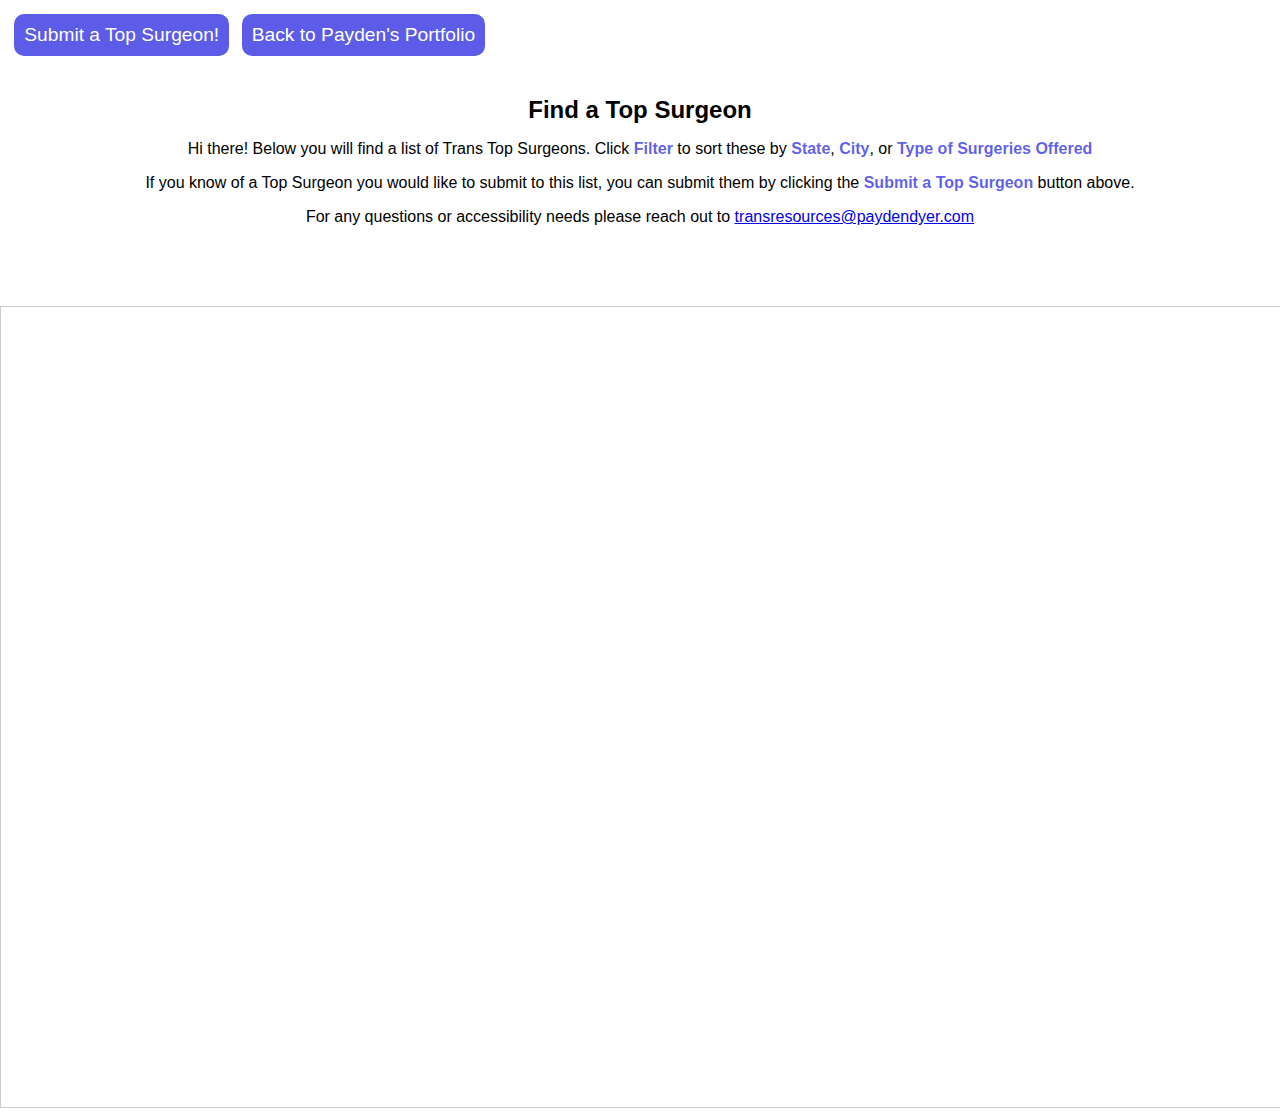
<file: public/topsurgery.html>
<!DOCTYPE html>
<html lang="en">
<head>
  <meta charset="UTF-8">
  <meta http-equiv="X-UA-Compatible" content="IE=edge">
  <meta name="viewport" content="width=device-width, initial-scale=1.0">
  <title>Search for Trans Top Surgeons</title>
  <meta name="description" content="A directory to search for Transgender Top Surgeons in the US">
  <link rel="stylesheet" href="styles/topsurgerystyles.css">
</head>
<body>
  <div class="container">
  <div class="button-container">
    <a href="topsurgeryform.html" class="button">Submit a Top Surgeon!</a>
    <a href="index.html" target="_blank" class="button">Back to Payden's Portfolio</a>
    </div>
    <div class="coffee-container">
    <script type="text/javascript" src="https://cdnjs.buymeacoffee.com/1.0.0/button.prod.min.js" class="coffee" data-name="bmc-button" data-slug="payden" data-color="#FFDD00" data-emoji=""  data-font="Poppins" data-text="Buy me a coffee" data-outline-color="#000000" data-font-color="#000000" data-coffee-color="#ffffff" ></script>
    </div>
  </div>
  <div class="title">
    <h1> Find a Top Surgeon</h1>
    <p> Hi there! Below you will find a list of Trans Top Surgeons. Click <strong>Filter</strong> to sort these by <strong>State</strong>, <strong>City</strong>, or <strong>Type of Surgeries Offered</strong></p>
    <p> If you know of a Top Surgeon you would like to submit to this list, you can submit them by clicking the <strong>Submit a Top Surgeon</strong> button above.</p>
    <p> For any questions or accessibility needs please reach out to <a href="mailto:transresources@paydendyer.com">transresources@paydendyer.com</a></p>
  </div>
    <div class="airtable">
  <iframe class="airtable-embed" src="https://airtable.com/embed/shrDT2g1fGqj61pi1?backgroundColor=yellow&viewControls=on" frameborder="0" onmousewheel="" width="100%" height="533" style="background: transparent; border: 1px solid #ccc;"></iframe>
</div>

</body>
</html>
</file>
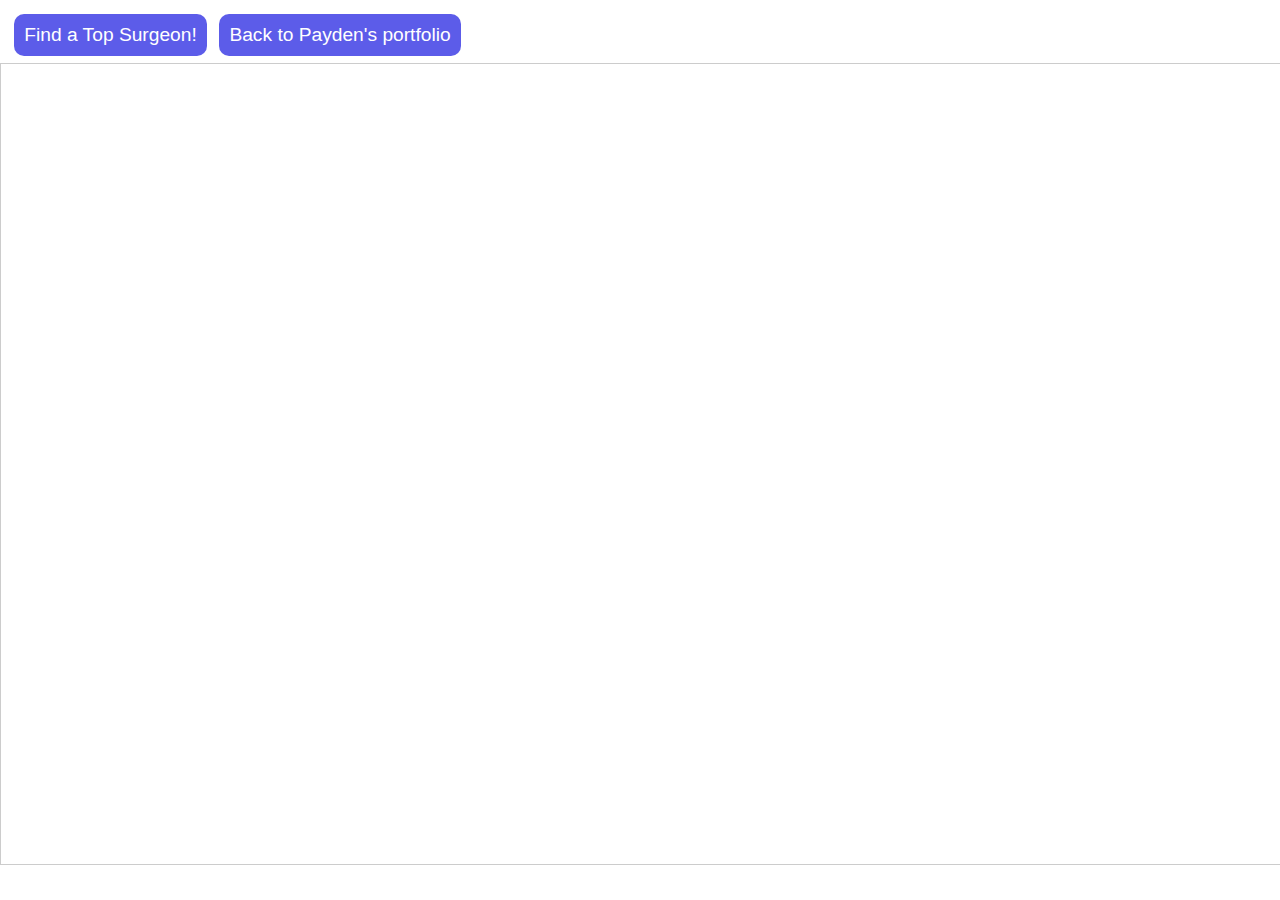
<file: public/topsurgeryform.html>
<!DOCTYPE html>
<html lang="en">
<head>
  <meta charset="UTF-8">
  <meta http-equiv="X-UA-Compatible" content="IE=edge">
  <meta name="viewport" content="width=device-width, initial-scale=1.0">
  <title>Top Surgeon Submission Form</title>
  <link rel="stylesheet" href="styles/topsurgerystyles.css">
  <meta name="description" content="Make a submission to our directory to help others search for Transgender Top Surgeons in the US">
</head>
<body>
  <div class="container">
  <div class="button-container">
    <a href="topsurgery.html" class="button">Find a Top Surgeon!</a>
    <a href="index.html" target="_blank" class="button">Back to Payden's portfolio</a>
    </div>
    <div class="coffee-container">
    <script type="text/javascript" src="https://cdnjs.buymeacoffee.com/1.0.0/button.prod.min.js" data-name="bmc-button" data-slug="payden" data-color="#FFDD00" data-emoji=""  data-font="Poppins" data-text="Buy me a coffee" data-outline-color="#000000" data-font-color="#000000" data-coffee-color="#ffffff" ></script>
    </div>
  </div>
    <script src="https://static.airtable.com/js/embed/embed_snippet_v1.js"></script><iframe class="airtable-embed airtable-dynamic-height" src="https://airtable.com/embed/shrNYXmS0ER4N2jnh?backgroundColor=yellow" frameborder="0" onmousewheel="" width="100%" height="1356" style="background: transparent; border: 1px solid #ccc;"></iframe>
  
</body>
</html>
</file>
<file: public/styles/topsurgerystyles.css>
body {
  margin: 0;
  padding: 0;
}
.button {
  background: rgba(23, 23, 224, .7);
  border-radius: 10px;
  border: none;
  color: white !important;
  padding: 10px;
  text-align: center;
  text-decoration: none;
  font-size: 1.2rem;
  font-family: Futura, "Trebuchet MS", Arial, sans-serif;
  margin: .5%;
  float: left;
}
.container {
  padding: .5rem;
}
.coffee-container {
  float: right; 
}
@media screen and (max-width: 768px) {
  .coffee-container {
    float: none;
  }
}
.title {
  padding: 5%;
  text-align: center;
  font-family: Futura, "Trebuchet MS", Arial, sans-serif;
}
h1 {
  font-size: 1.5rem;
  font-family: Futura, "Trebuchet MS", Arial, sans-serif;
}
strong {
  color:rgba(23, 23, 224, .7);
}
p {
  font-size: 1rem;
}
@media screen and (min-width: 768px) {
  .airtable-embed {
    height: 800px;
  }
}
</file>
